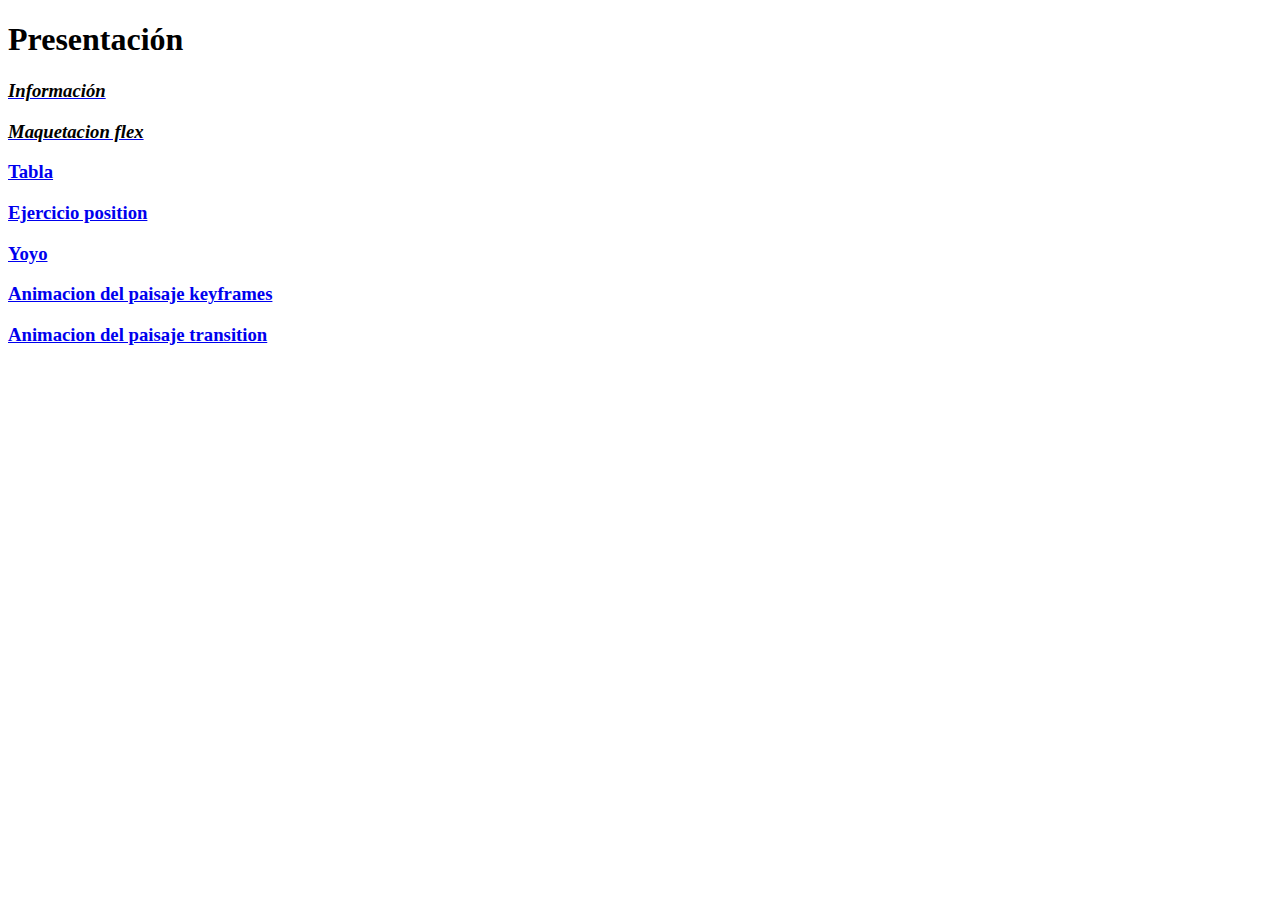
<file: index.html>
<!DOCTYPE html>
<html lang="en">
  <head>
    <meta charset="UTF-8" />
    <meta name="viewport" content="width=device-width, initial-scale=1.0" />
    <title>Mi página web</title>
  </head>
  <body>
    <h1>Presentación</h1>
    <a
      href="https://fresh-stars-boil.loca.lt/"
      target="_blank"
      rel="noopener noreferrer"
    >
      <mark
        ><h3>
          <em> Información </em>
        </h3>
      </mark></a
    >
    <a href="maquetacion flex.html" target="_blank" rel="noopener noreferrer">
      <mark
        ><h3>
          <em> Maquetacion flex </em>
        </h3>
      </mark></a
    >
    <a href="tablas.html" target="_blank" rel="noopener noreferrer">
      <h3>Tabla</h3>
    </a>
    <a href="caja movimiento.html" target="_blank" rel="noopener noreferrer">
      <h3>Ejercicio position</h3>
    </a>
    <a href="jojo.html" target="_blank" rel="noopener noreferrer">
      <h3>Yoyo</h3>
    </a>
    <a href="lluvia/index.html" target="_blank" rel="">
      <h3>Animacion del paisaje keyframes</h3>
    </a>
    <a href="lluvia/indexhover.html" target="_blank" rel="noopener noreferrer">
      <h3>Animacion del paisaje transition</h3>
    </a>
  </body>
</html>
</file>
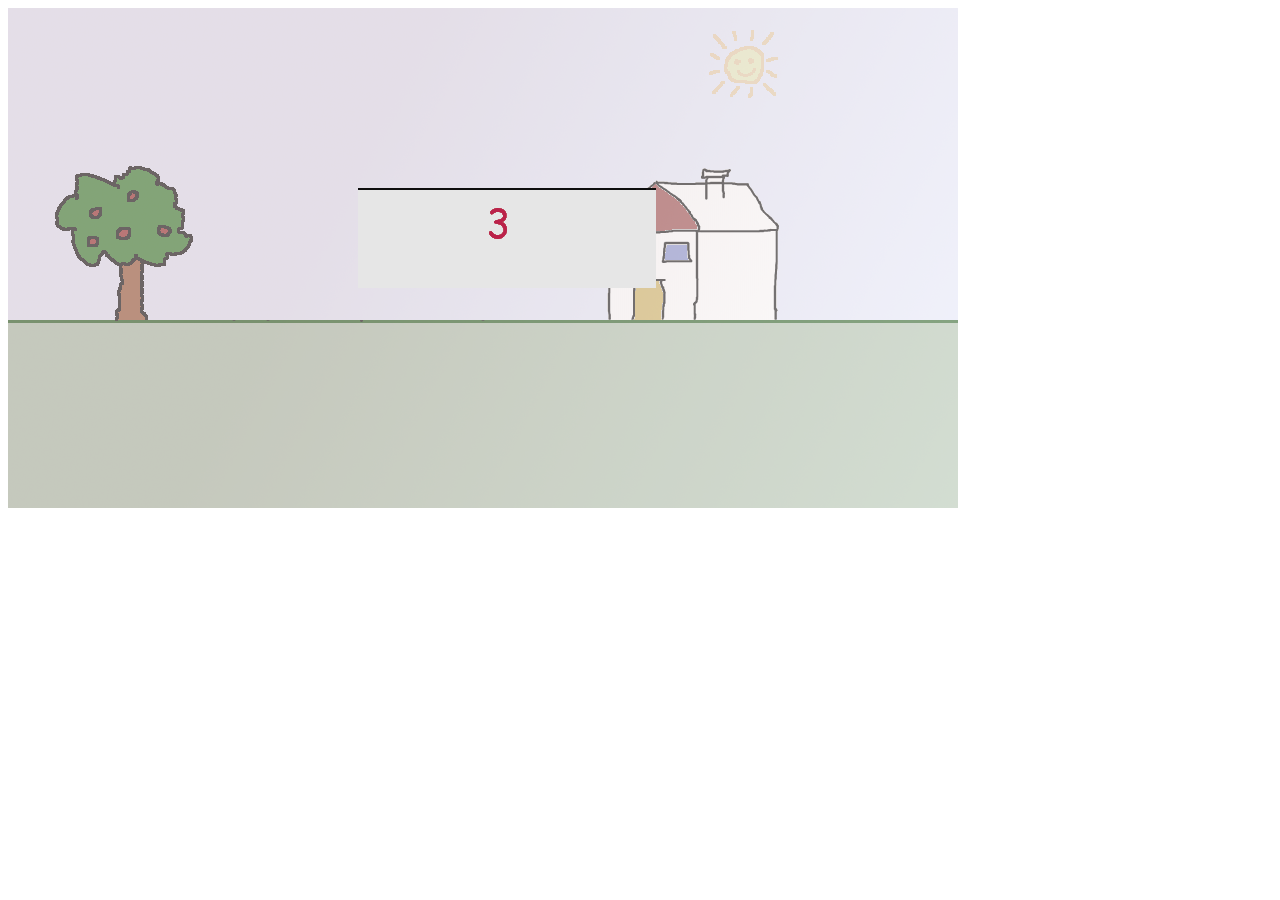
<file: lluvia/index.html>
<!DOCTYPE html>
<html lang="en">
  <head>
    <meta charset="UTF-8" />
    <meta name="viewport" content="width=device-width, initial-scale=1.0" />
    <title>Document</title>
    <link rel="stylesheet" href="../lluvia/style.css" />
  </head>
  <body>
    <div class="animation">
      <div class="messages"></div>
      <div class="cloud">
        <div class="rain"></div>
      </div>
      <div class="sun"></div>
      <div class="flower"></div>
    </div>
  </body>
</html>
</file>
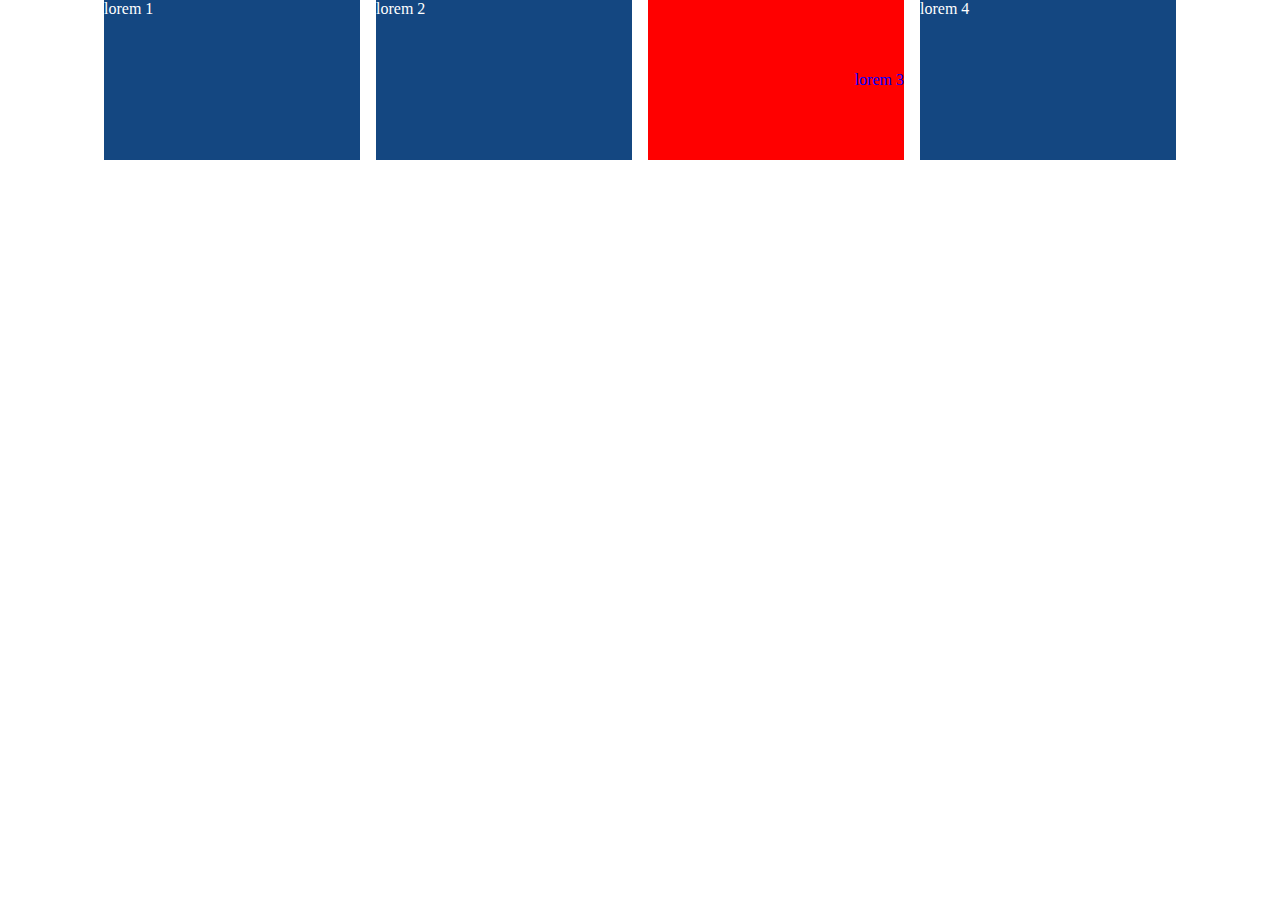
<file: box position.html>
<!DOCTYPE html>
<html lang="en">
<head>
  <meta charset="UTF-8">
  <meta name="viewport" content="width=device-width, initial-scale=1.0">
  <title>Document</title>
  <link rel="stylesheet" href="css/style.css">
</head>
<body>
  <div class="box"> lorem 1</div>
  <div class="box"> lorem 2</div>
  <div class="box"><span>lorem 3</span></div>
  <div class="box"> lorem 4</div>
</body>
</html>
</file>
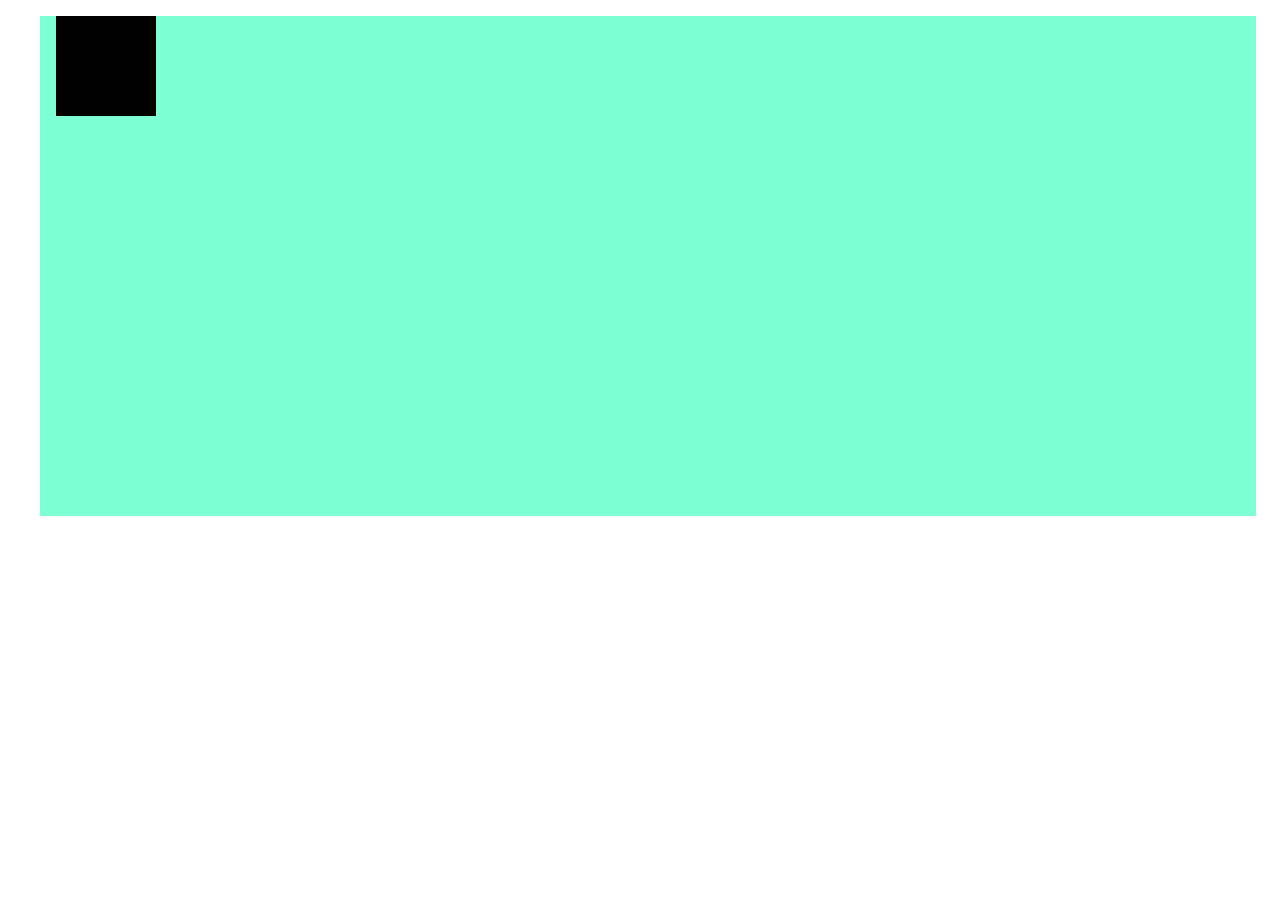
<file: caja movimiento.html>
<!DOCTYPE html>
<html lang="en">
  <head>
    <meta charset="UTF-8" />
    <meta name="viewport" content="width=device-width, initial-scale=1.0" />
    <title>Caja transition</title>
    <link rel="stylesheet" href="css/caja.css" />
  </head>
  <body>
    <div class="contenedor">
      <div class="caja"></div>
    </div>
  </body>
</html>
</file>
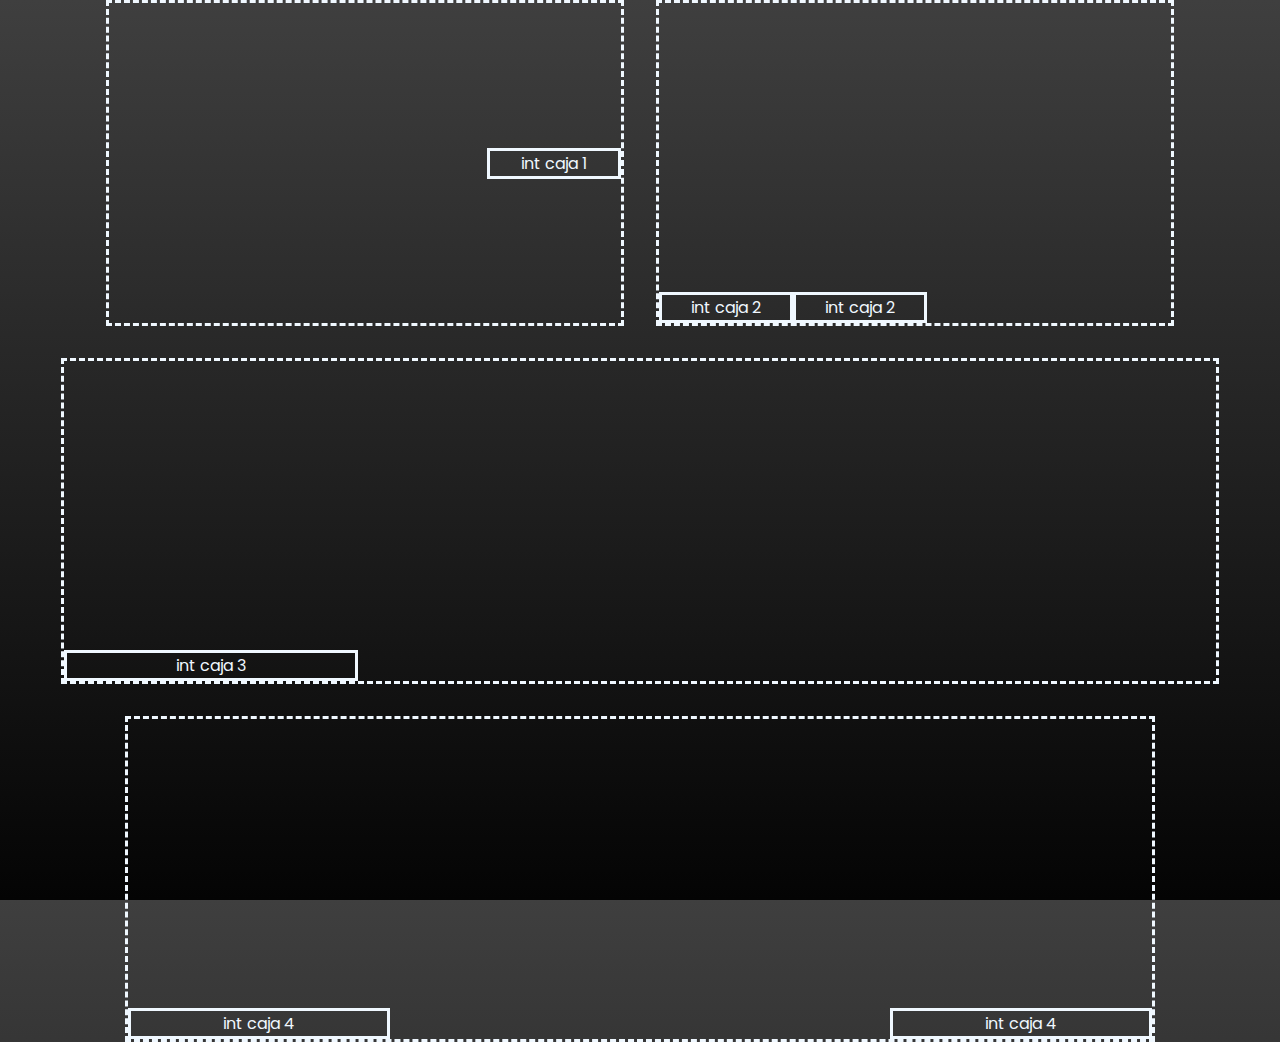
<file: index2.html>
<!DOCTYPE html>
<html lang="en">
<head>
  <meta charset="UTF-8">
  <meta name="viewport" content="width=device-width, initial-scale=1.0">
  <title>index2</title>
  <link rel="stylesheet" href="css/style2.css">
</head>
<body>
  <div class="container">
    <div class="box">
      <div class="internas"><span>int caja 1</span></div>
  </div>
  <div class="box">
    <div class="internas"><span>int caja 2</span></div>
    <div class="internas"><span>int caja 2</span></div>
  </div>
  <div class="box"><div class="internas"><span>int caja 3</span></div></div>
  <div class="box">
    <div class="internas"><span>int caja 4</span></div>
    <div class="internas"><span>int caja 4</span></div>
  </div>
  </div>
</body>
</html>
</file>
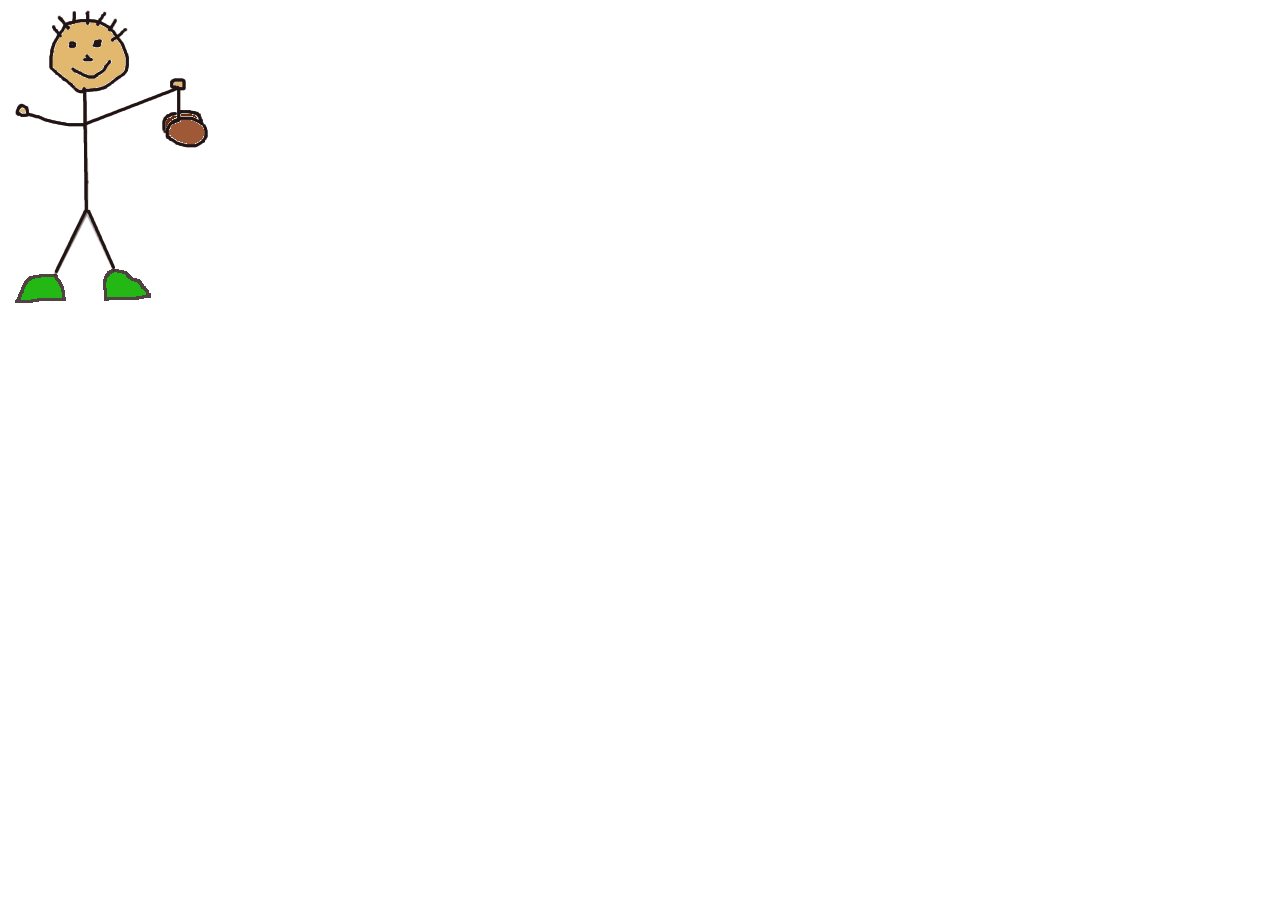
<file: jojo.html>
<!DOCTYPE html>
<html lang="en">
  <head>
    <meta charset="UTF-8" />
    <meta name="viewport" content="width=device-width, initial-scale=1.0" />
    <title>Document</title>
    <link rel="stylesheet" href="jojo.css" />
  </head>
  <body>
    <div class="nino">
      <div class="yoyo"></div>
    </div>
  </body>
</html>
</file>
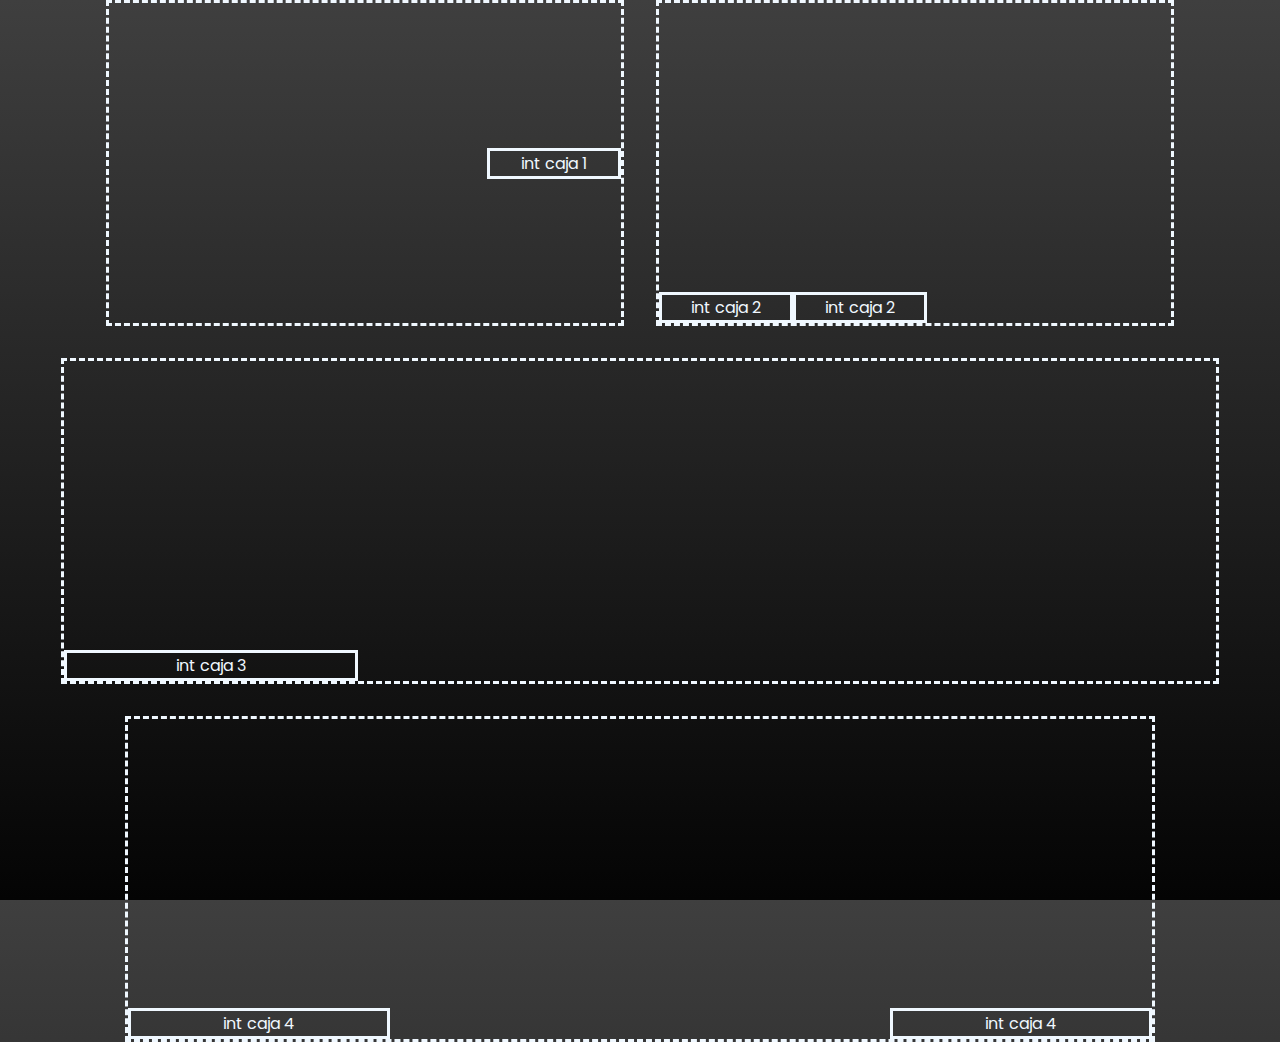
<file: maquetacion flex.html>
<!DOCTYPE html>
<html lang="en">
<head>
  <meta charset="UTF-8">
  <meta name="viewport" content="width=device-width, initial-scale=1.0">
  <title>index2</title>
  <link rel="stylesheet" href="css/style2.css">
</head>
<body>
  <div class="container">
    <div class="box">
      <div class="internas"><span>int caja 1</span></div>
  </div>
  <div class="box">
    <div class="internas"><span>int caja 2</span></div>
    <div class="internas"><span>int caja 2</span></div>
  </div>
  <div class="box">
    <div class="internas"><span>int caja 3</span>
    </div>
  </div>
  <div class="box">
    <div class="internas"><span>int caja 4</span></div>
    <div class="internas"><span>int caja 4</span></div>
  </div>
  </div>
</body>
</html>
</file>
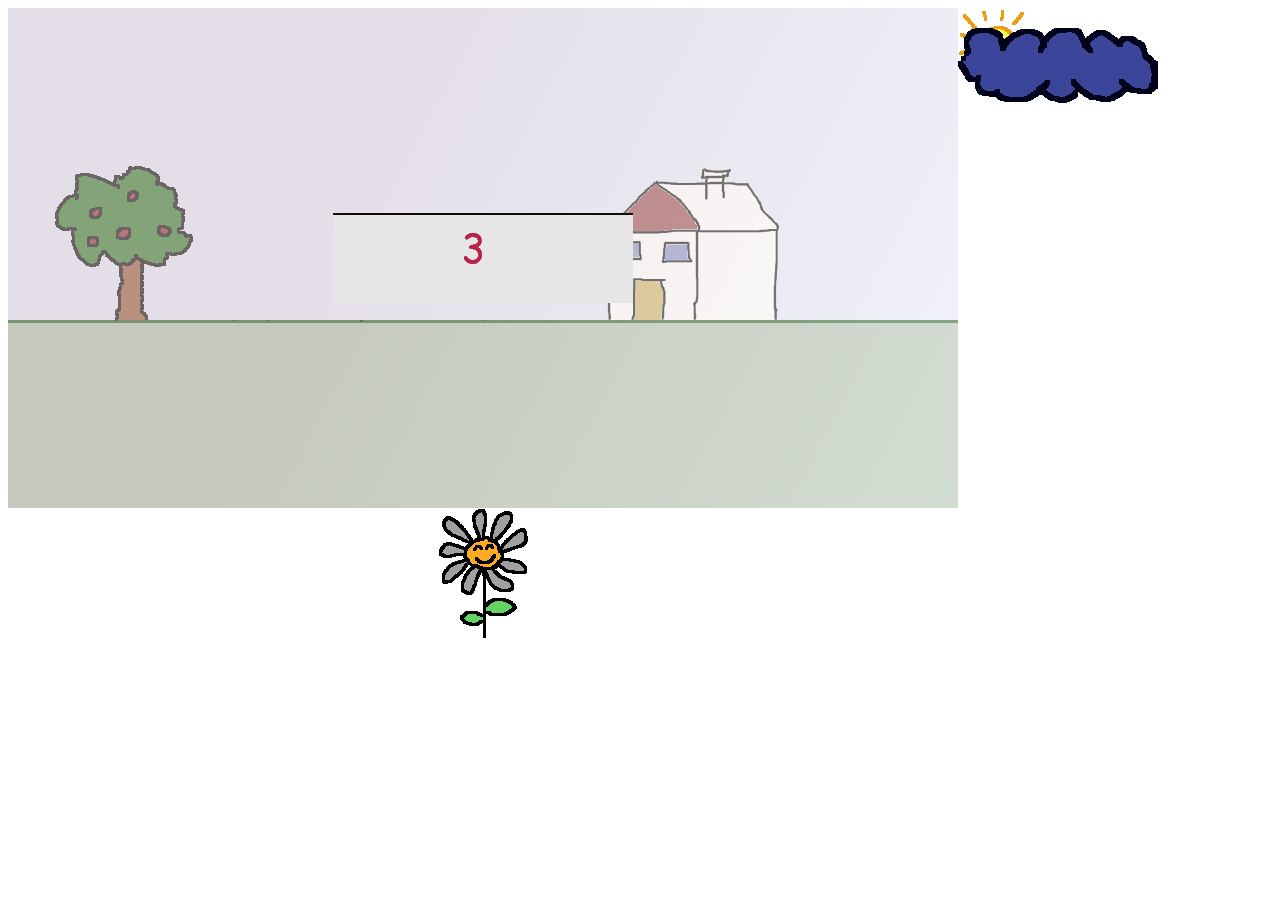
<file: lluvia/indexhover.html>
<!DOCTYPE html>
<html lang="en">
  <head>
    <meta charset="UTF-8" />
    <meta name="viewport" content="width=device-width, initial-scale=1.0" />
    <link rel="stylesheet" href="stylehover.css" />
    <title>Document</title>
  </head>
  <body>
    <div class="animation">
      <div class="messages"></div>
      <div class="cloud">
        <div class="rain"></div>
      </div>
      <div class="cloud2"></div>
      <div class="sun"></div>
      <div class="flower"></div>
    </div>
  </body>
</html>
</file>
<file: lluvia/style.css>
.animation {
    width: 950px;
    height: 500px;
    background: url("img/background.png") no-repeat left top;
    position: absolute;
}

.cloud {
    width: 0;
    height: 75px;
    position: absolute;
    left: 950px;
    top: 10px;
    background-image: url("img/cloud.png");
    background-repeat:  no-repeat;
    background-position:  0 0;
    z-index: 20;
    animation-name: cloud-animation;
    animation-duration: 20s;
    animation-delay: 5s;
    animation-iteration-count: 1;
    animation-timing-function: linear;
    animation-direction: normal;
}

.messages {
    width: 300px;
    height: 100px;
    position: absolute;
    background: url("img/mensaje.png");
    background-repeat: no-repeat;
    background-position: 0 0;
    width: 300px;
    left: 350px;
    top: 180px;
    animation-name: messages-animation;
    animation-duration: 33s;
    animation-delay: 0s;
    animation-iteration-count: 1;
    animation-timing-function: linear;
    animation-direction: normal;
    animation-fill-mode: forwards;
}


.rain {
    width: 200px;
    height: 400px;
    background-image: url("img/rain-background.png");
    background-repeat: no-repeat;
    background-position: 0 320%;
    margin:65px 0 0 0;
    animation-name: rain-animation;
    animation-duration: 8s; 
    animation-delay: 10s;
    animation-iteration-count: 1;
    animation-timing-function: linear;
    animation-direction: normal;

}

.sun {
    background: url("img/sun.png") no-repeat top left;
    width: 70px;
    height: 70px;
    opacity: 0.2;
    position: absolute;
    top:20px;
    left: 700px;
    animation-name: sun-animation;
    animation-duration: 2s;
    animation-delay: 23s;
    animation-iteration-count: infinite;
    animation-timing-function: ease-out;
    animation-direction: alternate;
}

.flower {
    width: 90px;
    height: 130px;
    background-image: url("img/flower.png");
    background-repeat:no-repeat;
    background-position: 0 130px;
    position: absolute;
    bottom: 5px;
    left: 425px;
    animation-name: flower-animation;
    animation-duration: 3s;
    animation-delay: 27s;
    animation-iteration-count: 1;
    animation-timing-function: ease-out;
    animation-direction: normal;
    animation-fill-mode: forwards;

}

@keyframes messages-animation {
    0% {
        background-position: 0 0;
        opacity: 1;
    }

    2% {
        background-position: 0 0;
       opacity: 0;
    }

     3% {
           background-position: 0 -80px;
           opacity: 0;
     }

    5% {
        opacity: 1;
        background-position: 0 -80px;
    }

    7% {
        background-position: 0 -80px;
       opacity: 0;
    }

     8% {
           background-position: 0 -155px;
           opacity: 0;
     }


    10% {
        background-position: 0 -155px;
        opacity: 1;
    }

    12% {
        background-position: 0 -155px;
       opacity: 0;
    }

     13% {
           background-position: 0 -250px;
           opacity: 0;
     }

    15% {
        opacity: 1;
        background-position: 0 -250px;
    }

    17% {
       background-position: 0 -250px;
       opacity: 0;
    }

    95% {
        opacity: 0;
        background-position: 0 -350px;
    }
    100% {
    background-position: 0 -350px;
        opacity: 1;
    }
}



@keyframes cloud-animation {

    0% {
        left: 960px;
    }

    10% {
        left: 740px;
        width: 200px;
    }

    30% {
        left: 370px;
    }

    60% {
        left: 380px;
    }

    85% {
        left: 0;
        width: 210px;
        background-position: 0 5px;
    }

    100% {
        left: 0;
        width: 0;
        background-position: -210px 0;
    }
  }


@keyframes rain-animation {

    100% {
        background-position: 0 -220%;
    }
}

@keyframes sun-animation {

    100% {
        opacity: 1;
    }
}


@keyframes flower-animation {

    100% {
        background-position: 0 0;
    }
}
</file>
<file: css/style.css>
@import url(variables.css);

body{
  display: flex;
  gap: 1rem;
  justify-content: center;
}

.box{
display: flex;
width: 20%;
height: 10rem;
color: #fff;
margin-bottom: 10px;
background:var(--bg-primary)
}

.box:nth-child(3){
background: red;
display: flex;
flex-direction: column;
align-items: flex-end;
justify-content: center;
flex-shrink: 2;
/* text-align: end; */

/* position: absolute; */
/* left: 50px; */
/* top: 60px; */
}

.box:nth-child(3) span{
  /* margin: auto; */
  color: blue;
  /* align-self: flex-end; */
  
}
</file>
<file: css/caja.css>
body {
  height: max-content;
}

body {
  width: 100vw;
}
.contenedor {
  width: 95%;
  height: 500px;
  background: aquamarine;
  margin: auto;
}

.caja {
  position: absolute;
  width: 100px;
  height: 100px;
  background-color: black;
  transition-duration: 2s;
  margin: 1rem 0 0 1rem;
  position: relative;
  transition: transform 2s ease-in-out;
}

.caja:hover {
  transform: translateX(calc(1690px));
}
</file>
<file: css/style2.css>
@import url('https://fonts.googleapis.com/css2?family=Poppins:ital,wght@0,100;0,300;0,400;0,500;0,600;1,200&display=swap');
html{
  box-sizing: border-box;
}

body{
  color: aliceblue;
  margin: 0;
  background: linear-gradient(to top, #040404, #3f3f3f);
  width: 100%;
  height: 100vh;
  font-family: 'Poppins', sans-serif;
  caret-color: transparent;
}

.container{
  width: 100%;
  display: flex;
  flex-wrap: wrap;
  gap: 2rem;
  justify-content: center;
}

.box{
  display: flex;
  width: 40%;
  height: 20rem;
  border-style: dashed;
}
.box:nth-child(1){
  flex-direction: column;
  align-items: flex-end;
  justify-content: center;
}
.box:nth-child(2){
  align-items: flex-end;
}
.box:nth-child(3){
  width: 90%;
  align-items: flex-end;
}

.box:nth-child(4){
  width: 80%;
  align-items: flex-end;
  justify-content: space-between;
  
}

.internas{
  display: flex;
  width: 25%;
  height: max-content;
  border-style: solid;
  justify-content: center;
}

.internas span{
  display: flex;
  width: fit-content;
}
</file>
<file: jojo.css>
.nino {
    width: 210px;
    height: 300px;
    padding: 0;
    background: url("nino-yoyo.png");
    background-position: top;
    background-repeat: no-repeat;
}

.yoyo {
    padding: 0;
    background: url("yoyo.png");
    background-repeat: no-repeat;
    background-position: bottom ;
    width: 65px;
    height: 75px;
    position: relative;
    left: 145px;
    top: 100px;
    transition: height .9s ease-in 0.2s;
}

.nino:hover .yoyo  {
    height: 200px;  
}
</file>
<file: lluvia/stylehover.css>
.animation {
  width: 950px;
  height: 500px;
  position: absolute;
  background-image: url(img/background.png);
  background-size: 100%;
}
.messages {
  margin: auto;
  position: absolute;
  top: 0;
  right: 0;
  bottom: 0;
  left: 0;
  width: 300px;
  height: 90px;
  background-image: url(img/mensaje.png);
  transition: background-position 4s ease, opacity 0 ease 4s;
  transition-duration: 4s;
  transition-timing-function: ease;
}
.messages:hover {
  background-position: bottom;
  opacity: 0;
}
.cloud {
  background-image: url(img/cloud.png);
  width: 200px;
  height: 75px;
  position: absolute;
  right: 0;
  z-index: 20;
  margin-top: 20px;
  right: -200px;
  transition: transform 3s ease 4s, opacity 1ms ease 11s;
}
.cloud2 {
  background-image: url(img/cloud.png);
  width: 200px;
  height: 75px;
  position: absolute;
  right: 575px;
  margin-top: 20px;
  transform: translateX(200px);
  transition: transform 3s ease 12s, opacity 1ms ease 10s;
  opacity: 0;
}

.messages:hover ~ .cloud {
  transform: translateX(-575px);
  opacity: 0;
}

.messages:hover ~ .cloud2 {
  transform: translateX(-400px);
  opacity: 1;
}

.rain {
  width: 200px;
  height: 410px;
  background-image: url("img/rain-background.png");
  background-repeat: no-repeat;
  background-position: 0 320%;
  margin-top: 75px;
  transition: all 8s ease 7s;
}

.messages:hover ~ .cloud .rain {
  background-position: 0 -250%;
}
.sun {
  background-image: url(img/sun.png);
  width: 70px;
  height: 70px;
  position: absolute;
  right: 0;
  transform: translateX(70px);
  transition: all 3s ease 15s;
}
.messages:hover ~ .sun {
  transform: translateX(-230px);
}
.flower {
  background-image: url(img/flower.png);
  width: 90px;
  height: 130px;
  position: absolute;
  bottom: 0;
  right: 0;
  left: 0;
  margin: auto;
  transform: translateY(130px);
  transition: all 4s ease 18s;
}
.messages:hover ~ .flower {
  transform: translateY(0px);
}
</file>
